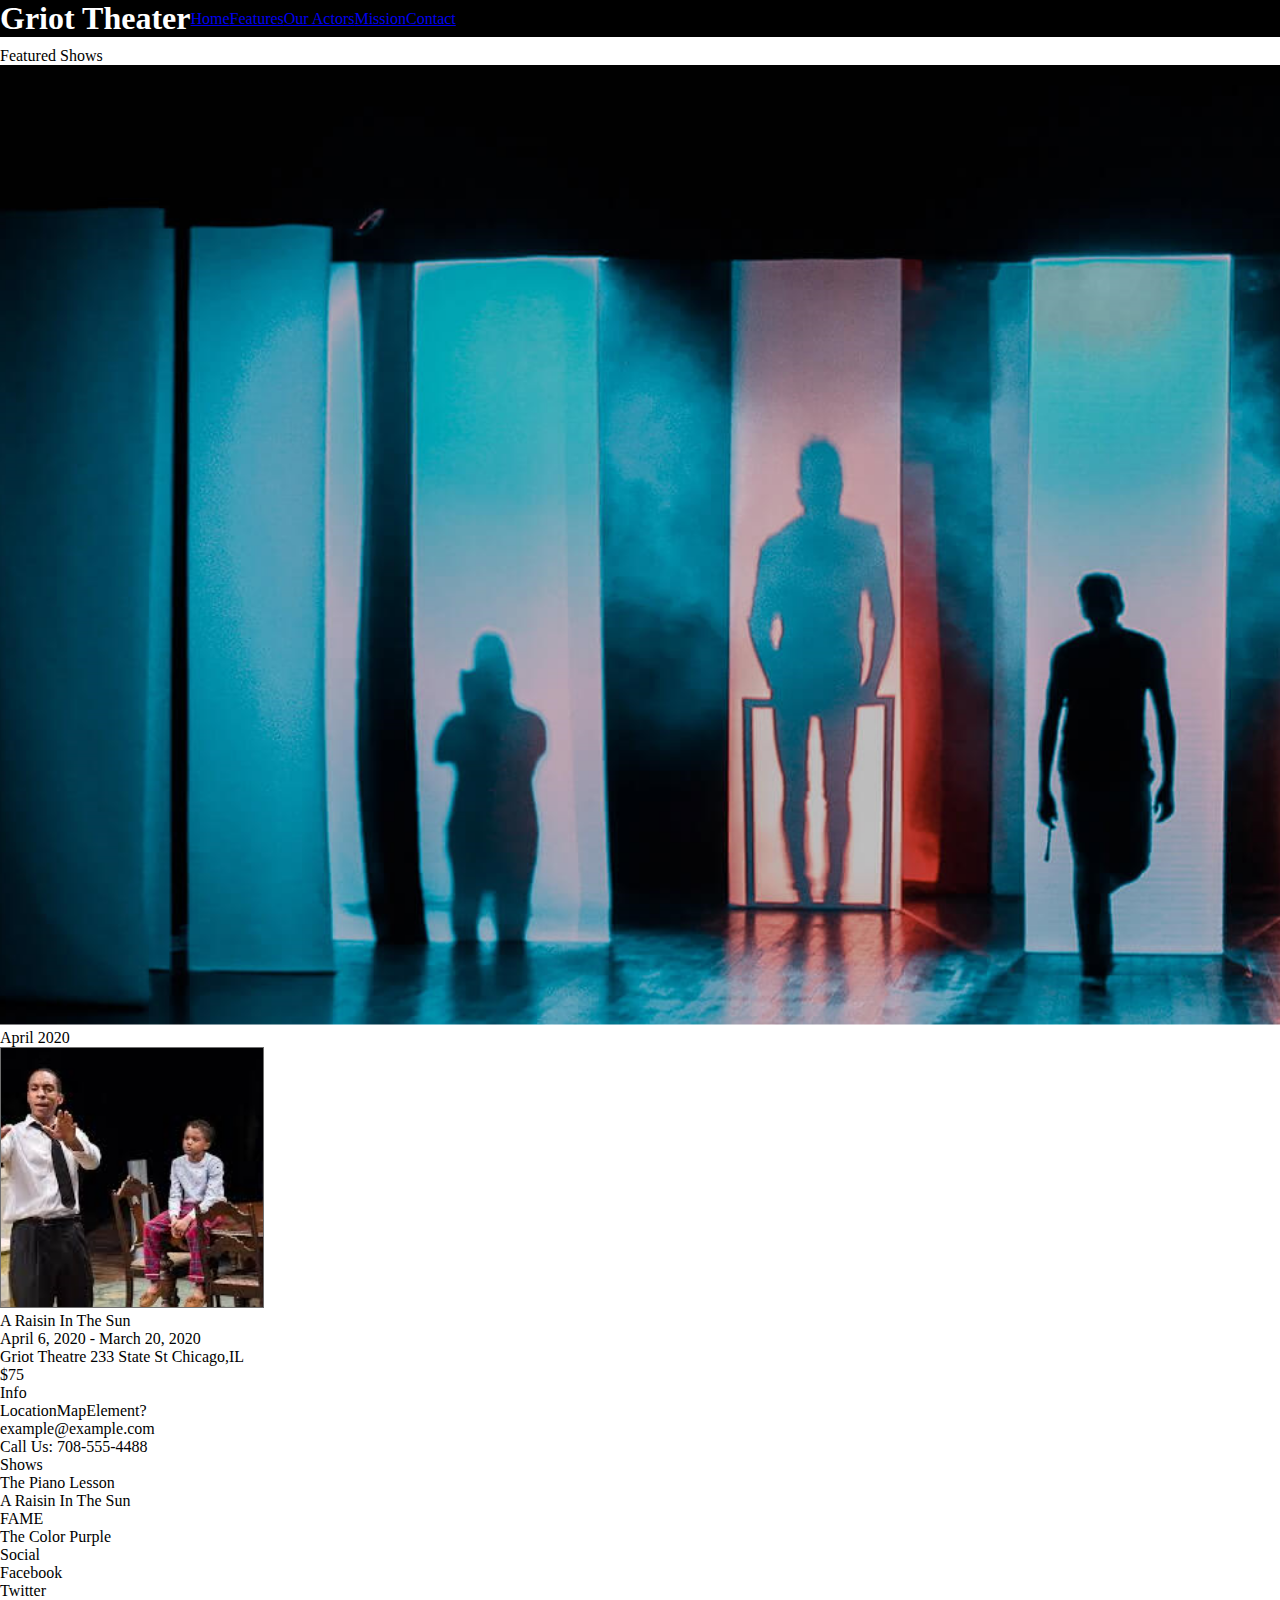
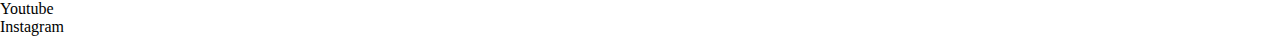
<file: homework/index.html>
<!DOCTYPE html>
<html lang="en">

<head>
    <meta charset="UTF-8">
    <meta name="viewport" content="width=device-width, initial-scale=1.0">
    <title>Griot Theater assignment</title>
    <link rel="stylesheet" href="/homework/theater.css">
</head>

<body>
    <header>
        <h1 class="nav=bar" id="theater-title">Griot Theater</h1>
        <nav class="nav-bar">
            <ul class="nav-bar">
                <li class="nav-link">
                    <a href="home">Home</a>
                </li>
                <li class="nav-link">
                    <a href="features">Features</a>
                </li>
                <li class="nav-link">
                    <a href="actors">Our Actors</a>
                </li>
                <li class="nav-link">
                    <a href="mission">Mission</a>
                </li>
                <li class="nav-link">
                    <a href="contact">Contact</a>
                </li>  
                <!-- <li>Features</li>
                <li>Our Actors</li>
                <li>Mission</li>
                <li>Contact</li> -->
            </ul>
        </nav>
    </header>
    <main>
        <article>
            <div class="centered">Featured Shows</div>
            <img src="/images/theater-image-background.png" alt="">
        </article>
        <article>
            <div>April 2020</div>
        </article>
        <article>
            <img src="/images/a-raisin-in-the-sun-theater-1.png" alt="">
            <div>A Raisin In The Sun</div>
            <div>April 6, 2020 - March 20, 2020</div>
            <div>Griot Theatre 233 State St Chicago,IL</div>
            <div>$75</div>
        </article>
    </main>
    <footer>
        <main>
            <p class="info">Info</p>
            <ul>
                <li>LocationMapElement?</li>
                <li>example@example.com</li>
                <li>Call Us: 708-555-4488</li>
            </ul>
            <p class="shows">Shows</p>
            <ul>
                <li>The Piano Lesson</li>
                <li>A Raisin In The Sun</li>
                <li>FAME</li>
                <li>The Color Purple</li>
            </ul>
            <p class="social">Social</p>
            <ul>
                <li>Facebook</li>
                <li>Twitter</li>
                <li>Youtube</li>
                <li>Instagram</li>
            </ul>
        </main>
    </footer>
</body>



</html>
</file>
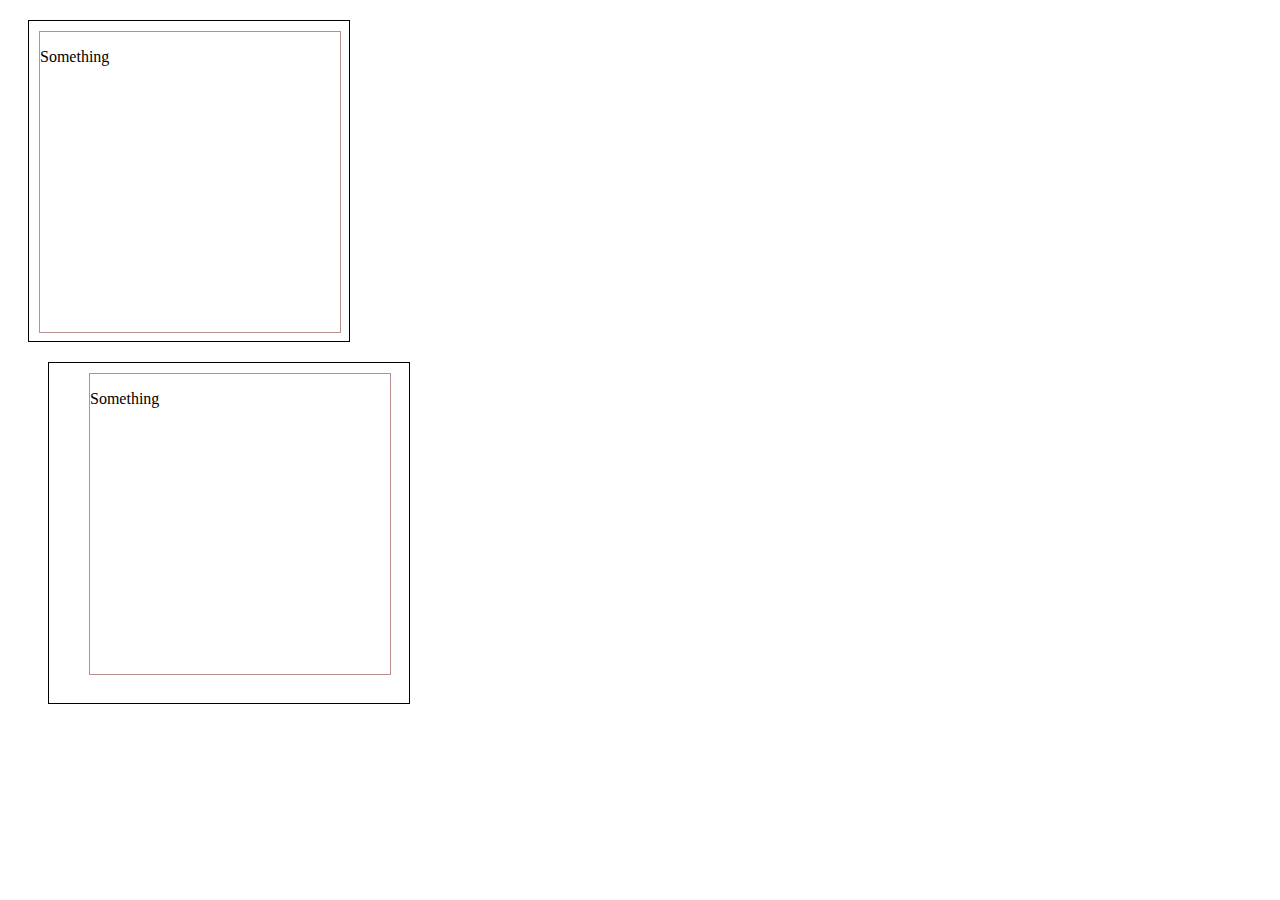
<file: another.html>
<!DOCTYPE html>
<html lang="en">

<head>
    <meta charset="UTF-8">
    <meta name="viewport" content="width=device-width, initial-scale=1.0">
    <title>Another</title>
    <link rel="stylesheet" href="./css/second-style.css">
</head>

<body>
    <div class="container">
       <div class="content">
            <p>Something</p>
        </div>
    </div>
    <div class="container2">
        <div class="content">
             <p>Something</p>
         </div>
     </div>
</body>

</html>
</file>
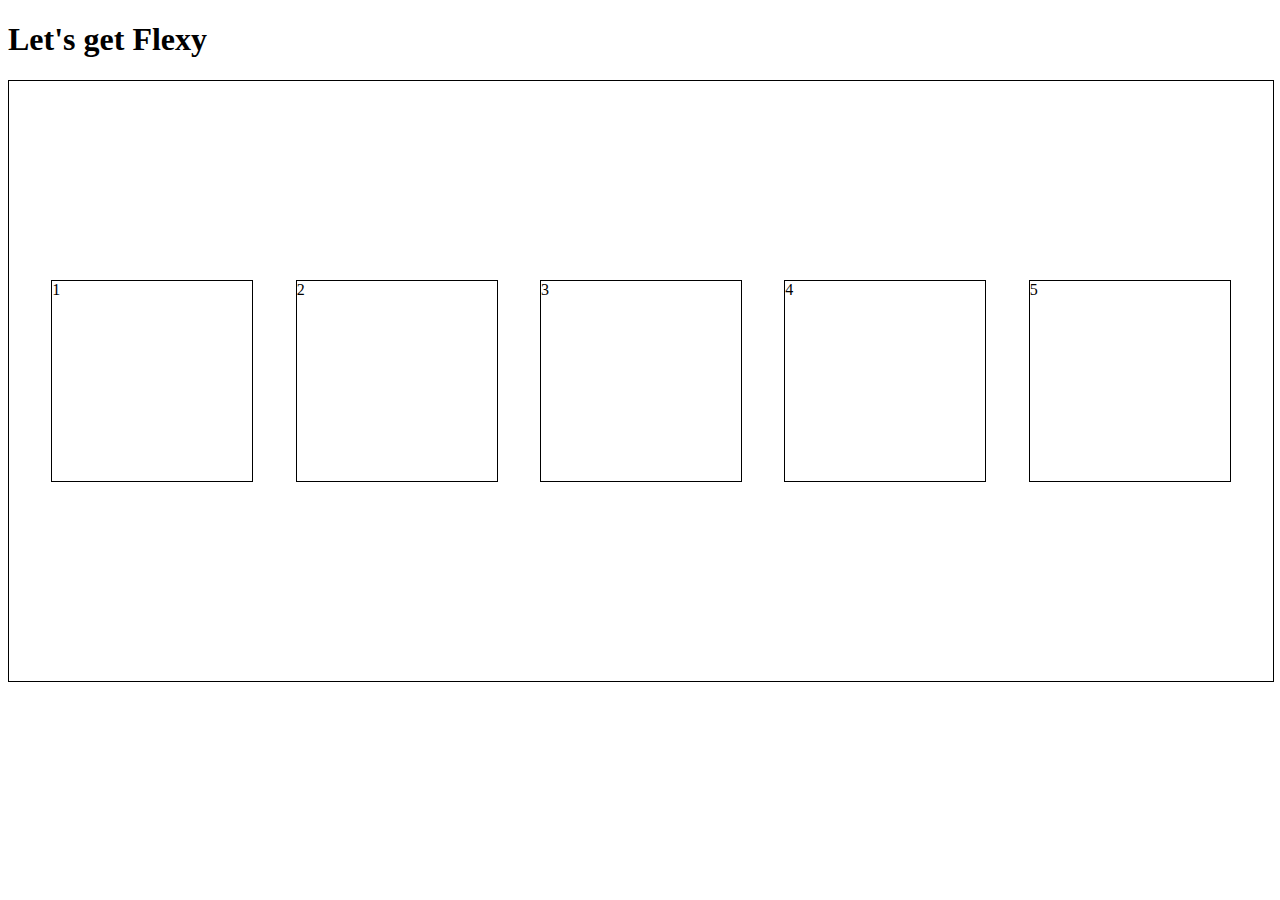
<file: flex.html>
<!DOCTYPE html>
<html lang="en">
<head>
    <meta charset="UTF-8">
    <meta name="viewport" content="width=device-width, initial-scale=1.0">
    <title>Flex</title>
    <link rel="stylesheet" href="./css/flex.css">
</head>
<body>
    <h1>Let's get Flexy</h1>
    <main>
        <div>1</div>
        <div>2</div>
        <div>3</div>
        <div>4</div>
        <div>5</div>
    </main>

</body>
</html>
</file>
<file: homework/theater.css>
* {
    padding: 0px;
    margin: 0px;
}

.nav-link, .nav-bar {  
list-style-type: none;
display: flex;
flex-direction: row;
align-items: center;
justify-content: space-evenly;
}

/* .date {
    display: inline-block;
} */
/* #theater-title {
    margin-right: 20px;
} */

header {
    background-color: black;
    color: white;
    margin-bottom: 10px;
    display: flex;
    flex-direction: row;
    align-items: center;
}

/* #list1 {
    text-align: center;
    list-style-type: none;
    display: inline;
    float: center;
    margin-bottom: 2px;
} */
</file>
<file: css/second-style.css>
.container {
    border: 1px solid black;
    width: 300px;
    height: 300px;
    margin: 20px;
    padding: 10px;
}

.content {
    border: 1px solid rgb(185, 142, 142);
    width: 300px;
    height: 300px;
}

.container2 {
    border: 1px solid black;
    width: 300px;
    height: 300px;
    /* margin-top: 40px;
    margin-left: 20px; */
    margin: 10px 20px 0px 40px;
    padding: 10px 20px 30px 40px;
}
</file>
<file: css/flex.css>
main {
    border: 1px solid black;
    width: 100%;
    height: 600px;
    display: flex;
    flex-direction: row;
    justify-content: space-evenly;
    flex-wrap: wrap;
    align-items: center;
}


div {
    border: 1px solid black;
    height: 200px;
    width: 200px;
}
</file>
